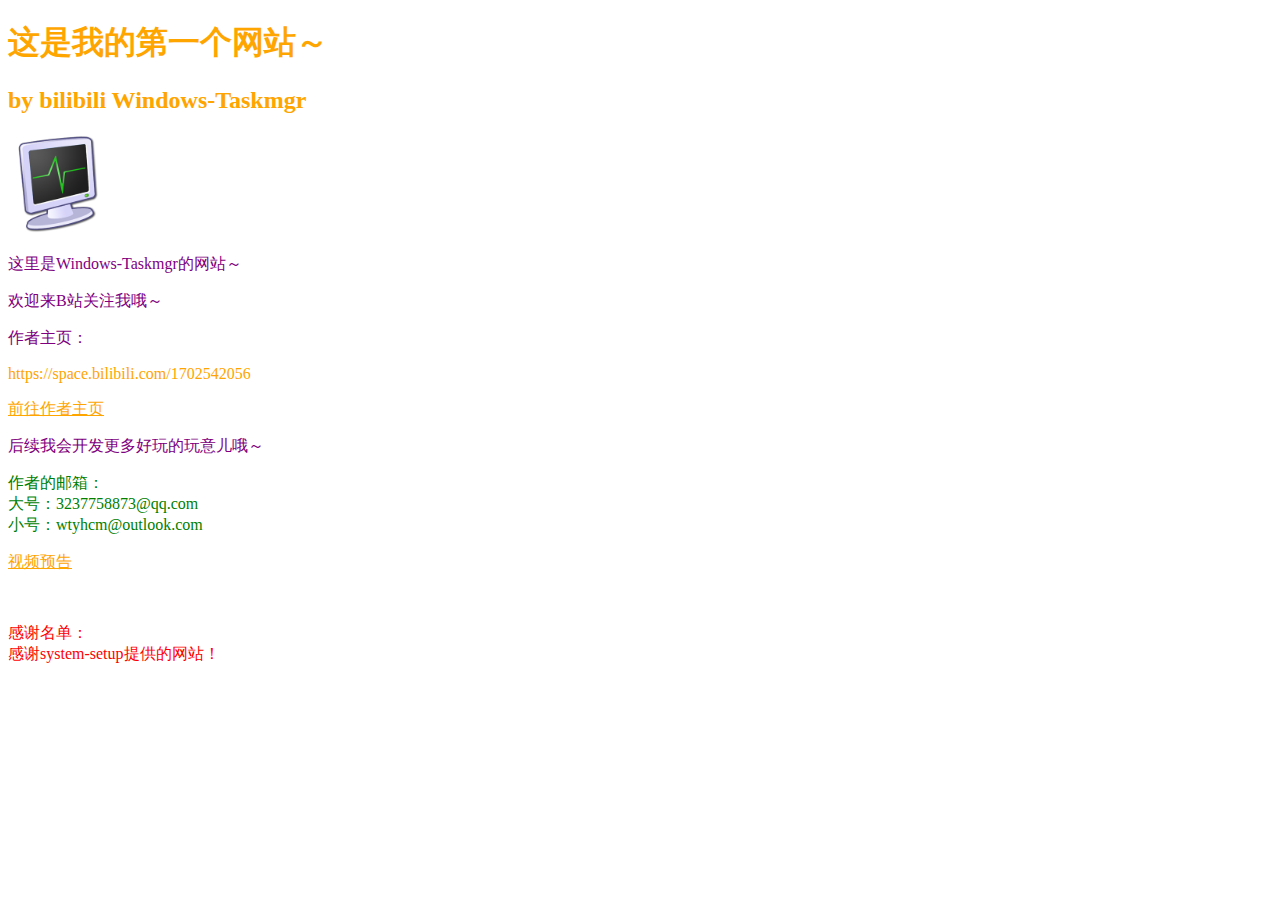
<file: index.html>
<!--html文件证明-->
<!DOCTYPE html>
  <html>
	<head>
	  <meta http-equiv="Content-Type" content="text/html; charset=utf-8">
	  <title>欢迎来到taskmgr的网站！</title>
	  <!--调用css文件-->
	  <link href="css/index.css" rel="stylesheet">
	  <!--调用js文件-->
	  <script src="js/index.js"></script>
	</head>
	<body>
	  <h1>这是我的第一个网站～</h1>
	  <h2>by bilibili Windows-Taskmgr</h2>
	  <!--设置图片为img/taskmgr.jpg，当图片显示异常时显示文本Windows-Taskmgr，宽度为100px-->
	  <img src="img/taskmgr.jpg" alt="Windows-Taskmgr" width="100px">
		<p>这里是Windows-Taskmgr的网站～</p>
	    <p>欢迎来B站关注我哦～</p>
	    <p>作者主页：</p>
		<!--class：定义设置-->
	    <p class="bilibili">https://space.bilibili.com/1702542056</p>
	  	<a href="https://space.bilibili.com/1702542056">前往作者主页</a>
	    <p>后续我会开发更多好玩的玩意儿哦～</p>
	    <p class=email>
		  <!--br：换行符-->
		  作者的邮箱：<br>
		  大号：3237758873@qq.com<br>
		  小号：wtyhcm@outlook.com
		</p>
		<a href="https://win-taskmgr.tia.ink/video.html">视频预告</a>
		<!--打印换行符，相当于空两行-->
		<p><br></p>
	    <p class=thanks>
		  感谢名单：<br>
		  感谢system-setup提供的网站！
		</p>
	</body>
  </html>
</file>
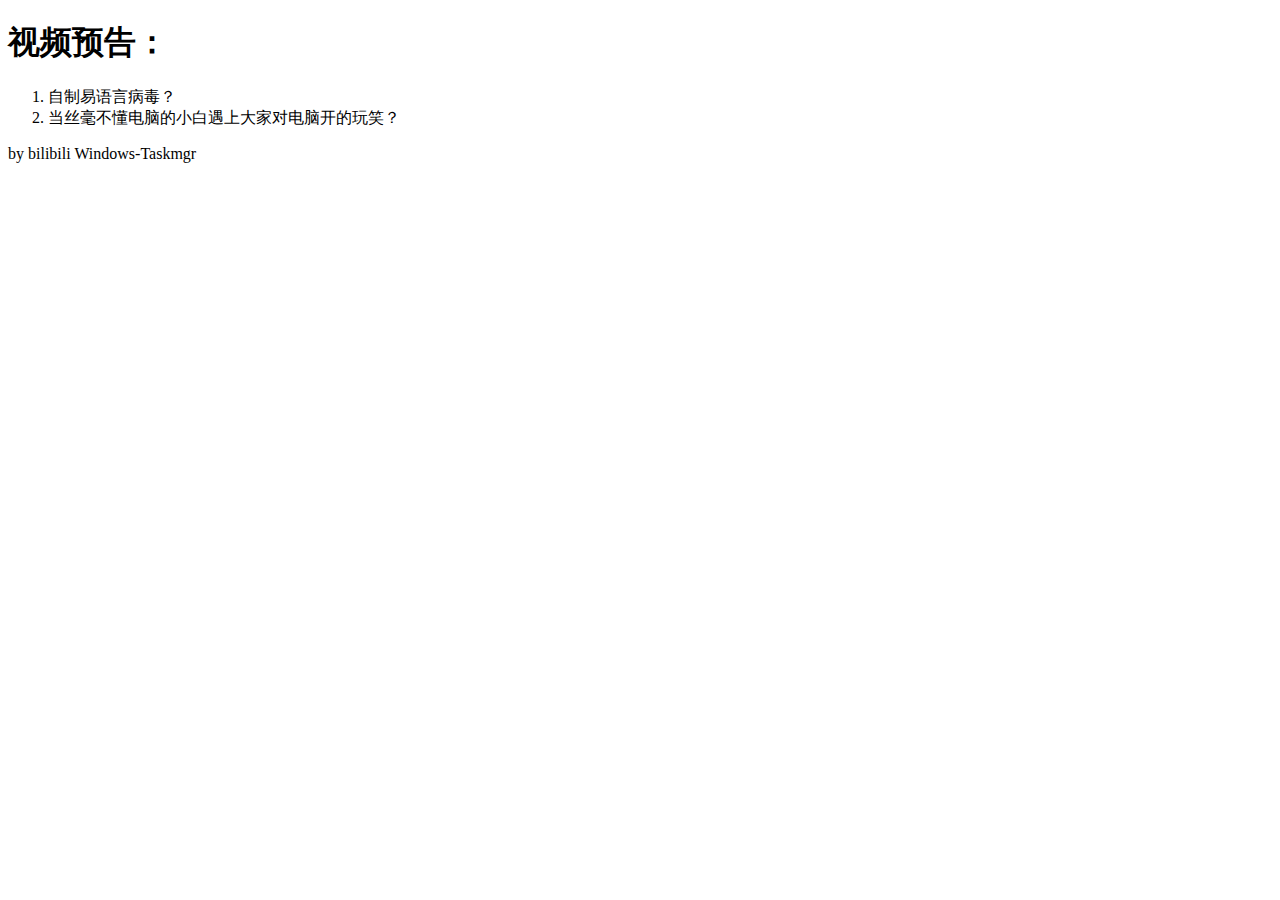
<file: video.html>
<!DOCTYPE html>
  <html>
	<head>
	  <meta http-equiv="Content-Type" content="text/html; charset=utf-8">
	  <title>视频预告：</title>
	  <link href="./css/video.css" rel="stylesheet">
	  <script src="js/video.js"></script>
	</head>
	<body>
	  <!--article：元素-->
	  <article>
		<h1>视频预告：</h1>
		<!--设置列表-->
		<ol>
		  <li>自制易语言病毒？</li>
		  <li>当丝毫不懂电脑的小白遇上大家对电脑开的玩笑？</li>
		</ol>
		<!--设置脚注-->
		<footer>
		  <p>by bilibili Windows-Taskmgr</p>
		</footer>
	  </article>
	</body>
  </html>
</file>
<file: css/index.css>
h1 {
  color:Orange;
}
h2 {
  color:Orange;
}
a {
  color:Orange;
}
p {
  color:Purple;
}
.bilibili {
  color:Orange;
}
.email {
  color:Green;
}
.thanks {
  color:Red;
}
</file>
<file: css/video.css>

</file>
